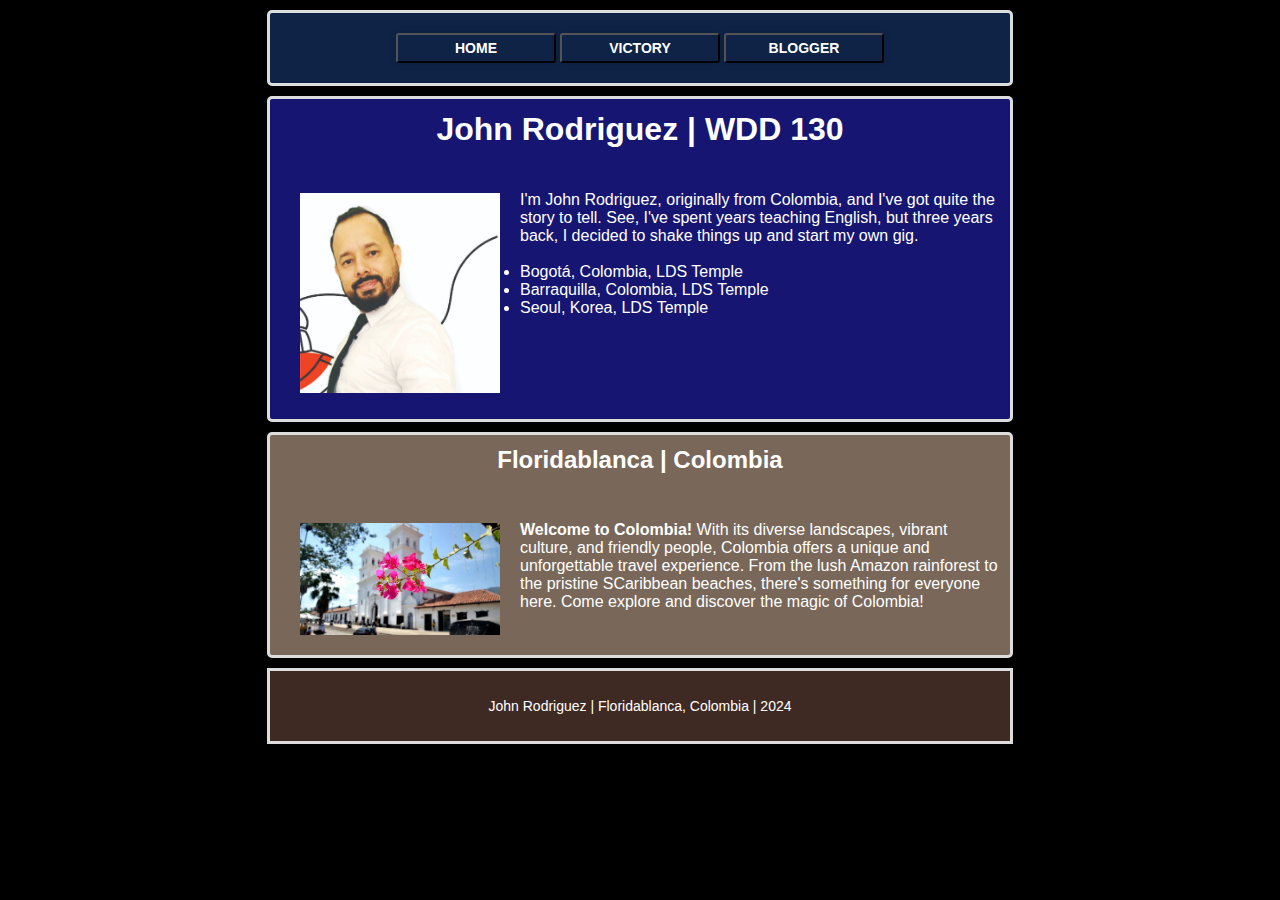
<file: index.html>
<!DOCTYPE html>
<html lang="en">
    <head>
        <meta charset="utf-8">
        <meta name="viewpoint" content="width=device-width,initial-scale=1.0">
        <meta name="description" content="This home page contain a personal profile with link to soccial media">
        <meta name="author" content="John Rodriguez">
        <link rel="stylesheet" href="styles/styles.css">
        <title>John Rodriguez | WDD 130</title>
        
    </head>
    <body>
       <div class="header"><header>
            <nav>
         <button class="btn1"> <a href="#" class="links">HOME</a></button>
         <button class="btn1"><a href="https://www.instagram.com/victoryenglishclub/" target="_blank" alt="leads to victoryenglishclub instagram profile" class="links">Victory</a></button>
         <button class="btn1"><a href="https://victoryenglishclub-starter.blogspot.com/2024/03/unit-1-what-is-it-office-supplies-and.html" target="_blank" alt="leads to victoryenglishclub on process Blogger" class="links">Blogger</a></button>
           </nav>
        </header></div> 
    
        <div class="main"><main>
            <div class="h1"><h1>John Rodriguez | WDD 130</h1></div>
            <br>
            <img src="img/imagesprofile.jpg" alt="personal profile picture" width="200px" id="img1">
            <br>
            <p>I'm John Rodriguez, originally from Colombia, and I've got quite the story to tell. See, I've spent years teaching English, but three years back, I decided to shake things up and start my own gig.</p>
            <br>
            <ul >
                <nav>
                <li><a href="https://www.churchofjesuschrist.org/temples/details/bogota-colombia-temple?lang=eng" target="_blank" class="links">Bogotá, Colombia, LDS Temple</a></li>
                <li><a href="https://www.churchofjesuschrist.org/temples/details/barranquilla-colombia-temple?lang=eng" target="_blank" class="links">Barraquilla, Colombia, LDS Temple</a></li>
                <li><a href="https://churchofjesuschristtemples.org/seoul-korea-temple/" target="_blank" class="links">Seoul, Korea, LDS Temple</a></li>
                </nav>
            </ul>
        </main></div>
        <div class="aside"><aside>
            <div class="h2"><h2>Floridablanca | Colombia</h2></div>
            <br>
            <img src="img/giron-santander.jpg" alt="picture at histotial xtown giron-santander" width="200px" id="img1">
            <br>
            <p> <strong>Welcome to Colombia!</strong> With its diverse landscapes, vibrant culture, and friendly people, Colombia offers a unique and unforgettable travel experience. From the lush Amazon rainforest to the pristine SCaribbean beaches, there's something for everyone here. Come explore and discover the magic of Colombia!</p>
        </aside></div>
        <div class="footer"><footer>
            <p>John Rodriguez | Floridablanca, Colombia | 2024</p>
        </footer></div>
    </body>
</html>
</file>
<file: styles/styles.css>
*,
*::before
*::after {
    box-sizing: border-box;
}
* {
    margin: 0;
    padding: 0;
}

body {
    background-color: black;
}

.header{
    width: 720px;
    height: 50px;
    border: 3px solid rgb(221, 221, 221);
    background-color: rgb(15, 35, 71);
    display: flex;
    align-items: center;
    justify-content: center;
    margin: 10px auto 10px auto;
    padding: 10px 10px 10px 10px;
    color: white;
    border-radius: 5px;
}

.btn1 {
    font-family: sans-serif;
    font-size: 14px;
    font-weight: bold;
    background: rgb(15, 35, 71);
    width: 160px;
    padding: 5px;  
    text-align: center;
    text-decoration: none;
    text-transform: uppercase;
    color: #fff;
    border-radius: 3px;
    cursor: pointer;
    box-shadow: 0 0 10px rgba(0, 0, 0, 0.1);
}

.links{
    color:inherit;
    text-decoration: none;
}

.links:hover {
    color: yellow;
}

.main{
    width: 720px;
    height: 300px;
    border: solid rgb(221, 221, 221) 3px;
    margin: 10px auto 10px auto;
    padding: 10px 10px 10px 10px;
    display: flex;
    align-items: center;
    justify-content: center;
    font-family: Verdana, Geneva, Tahoma, sans-serif;
    text-justify: auto;
    color: white;
    background-color: rgb(22, 22, 114);
    border-radius: 5px;
}
    
#img1{
    float: left;
    margin: 20px;
}

.h1{
    width: auto;
    height: 50px;
    display: flex;
    align-items: center;
    justify-content: center;
    
}

.aside{
    width: 720px;
    height: 200px;
    border: solid rgb(221, 221, 221) 3px;
    margin: 10px auto 10px auto;
    padding: 10px 10px 10px 10px;
    display: flex;
    align-items: center;
    justify-content: center;
    font-family: Verdana, Geneva, Tahoma, sans-serif;
    text-justify: auto;
    color: white;
    background-color: rgb(121, 104, 90);
    border-radius: 5px;

}

.h2{
    width: auto;
    height: 50px;
    display: flex;
    align-items: center;
    justify-content: center;

}

.footer{
    width: 720px;
    height: 50px;
    border:solid rgb(221, 221, 221) 3px ;
    margin: 10px auto 10px auto;
    padding: 10px 10px 10px 10px;
    display: flex;
    align-items: center;
    justify-content: center;
    font-size: 14px;
    font-family: sans-serif;
    color: white;
    background-color: rgb(63, 42, 35);
}
</file>
